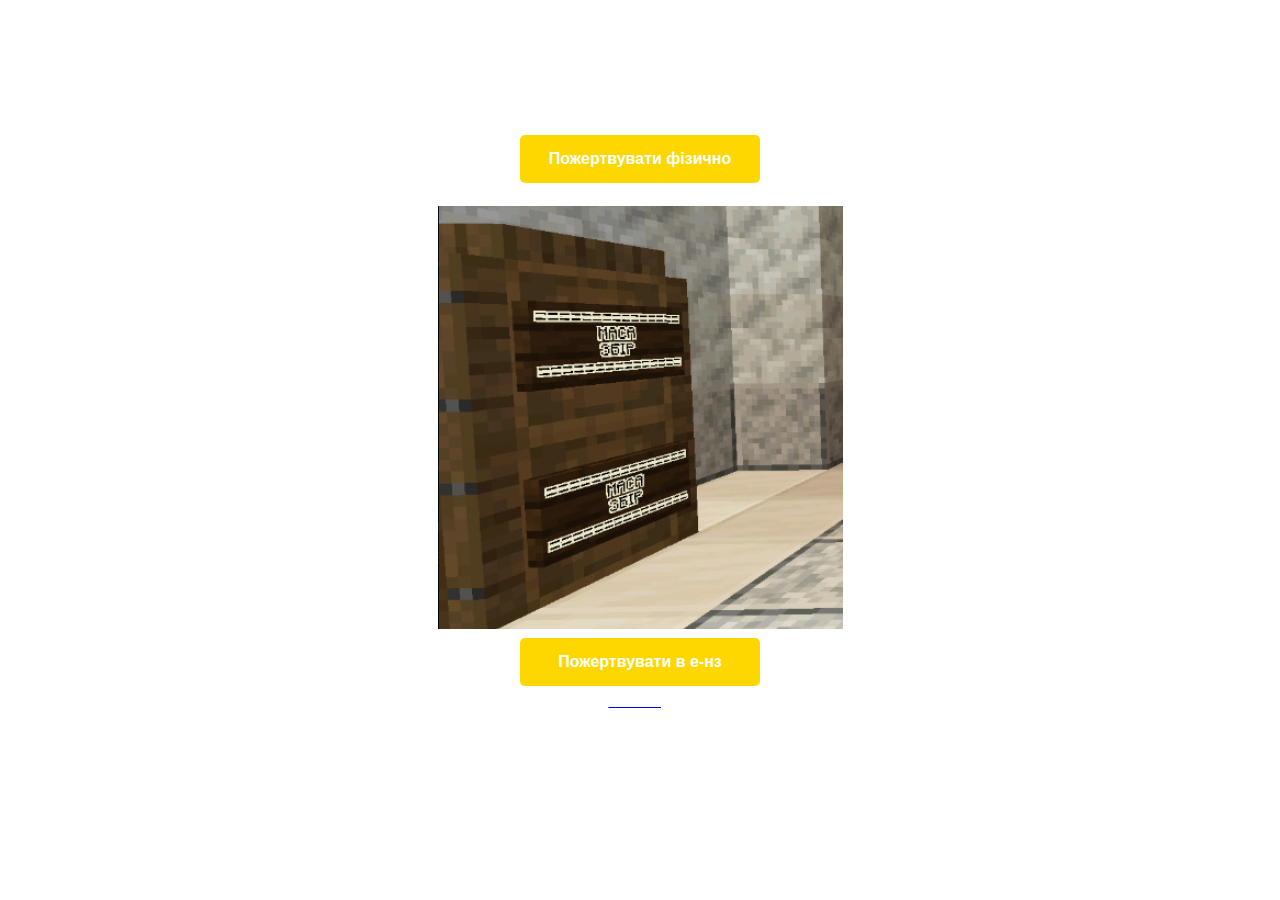
<file: donate.html>
<!DOCTYPE html>
<html lang="uk">
<head>
    <meta charset="UTF-8">
    <meta name="viewport" content="width=device-width, initial-scale=1.0">
    <title>Пожертви</title>
     <link rel="stylesheet" href="style.css">
</head>
<body>

    <center><h1><font color="white">Підтримати проєкт</font></h1></center>

    <div class="donate-container">
        <a href="http://maps.igeln.xyz/borukva/#Borukva;flat;93,64,-96;6" class="donate-button" target="_blank">
            Пожертвувати фізично
        </a>
        <br>
        <img src="куди класти.png" alt="Куди класти">
    </div>

    <div class="donate-container">
        <a href="#" class="donate-button" id="donate-enz">
            Пожертвувати в е-нз
        </a>
    </div>

     <a href="index.html" class="back-button"><font color="white">⬅ Назад</a>

    <script src="script.js"></script>
</body>
</html>
</file>
<file: style.css>
/* Загальні стилі */
body {
    font-family: Arial, sans-serif;
    margin: 0;
    padding: 0;
    background-image: url('https://raw.githubusercontent.com/WitiaUA/MACA/main/images(1).jpg');
    background-repeat: repeat-y;
    background-position: top center;
    background-size: auto;
    background-attachment: fixed;
    text-align: center;
    display: flex;
    flex-direction: column;
    justify-content: flex-start;
    align-items: center;
    padding-top: 50px;
}

/* Заголовок */
.hear {
    display: flex;
    flex-direction: column;
    align-items: center;
    gap: 10px;
    color: white;
    justify-content: center;
    position: relative;
    margin-top: 0;
}

/* Логотип */
.hear img:first-of-type {
    display: block;
    margin-bottom: 10px;
}

/* Золото під прогресом */
.hear img:nth-of-type(2) {
    margin-top: 10px;
}

/* Контейнер шкали */
.container {
    display: flex;
    align-items: center;
    justify-content: center;
    gap: 20px;
    padding: 20px;
    flex-wrap: wrap;
}

/* Прогрес-бар */
.progress-container {
    position: relative;
    width: 80px;
    height: 800px;
    background-color: #ffffff;
    border-radius: 10px;
    border: 2px solid #ccc;
    overflow: visible;
    display: flex;
    flex-direction: column-reverse;
    align-items: center;
    margin-top: 20px;
}

/* Заповнення по контуру */
.progress-bar {
    position: absolute;
    bottom: 0;
    width: 100%;
    background: linear-gradient(to top, gold, #ffdf6b);
    height: 0;
    border-radius: 10px;
    box-shadow: 0 0 15px rgba(255, 215, 0, 0.8);
    transition: height 0.5s ease-out;
}

/* Мітки шкали */
.progress-labels {
    position: absolute;
    left: -50px;
    top: 0;
    height: 100%;
    display: flex;
    flex-direction: column;
    justify-content: space-between;
    align-items: flex-end;
    background-color: white;
    font-size: 14px;
    color: black;
}

/* Виділяємо 0 */
.progress-labels div:nth-last-child(1) {
    color: #fff;
    font-weight: bold;
    background-color: #333;
    padding: 3px 6px;
    border-radius: 5px;
    box-shadow: 0 0 10px rgba(255, 255, 255, 0.8);
}

/* Додавання рисочок поруч із мітками */
.progress-labels div {
    display: flex;
    align-items: center;
    background-color: transparent;
}

.progress-labels div::after {
    content: "";
    display: block;
    width: 10px;
    height: 2px;
    background-color: black;
    margin-left: 5px;
}

/* Кнопки по центру шкали */
.actions {
    display: flex;
    flex-direction: column;
    gap: 15px;
    margin-left: 20px;
    justify-content: center;
    height: 800px; /* Підганяємо по висоті шкали */
}

/* Стилі кнопок */
.donate-button, .telegram-button {
    display: block;
    padding: 15px 20px;
    text-align: center;
    font-size: 16px;
    font-weight: bold;
    text-decoration: none;
    color: white;
    border-radius: 5px;
    width: 200px;
    margin: 5px auto;
}

.donate-button {
    background-color: gold;
}

.telegram-button {
    background-color: #0088cc;
}

/* Список нагород */
.rewards-container {
    margin-top: 30px;
    text-align: center;
    color: white;
}

.rewards-container h2 {
    margin-bottom: 10px;
}

/* Список винагород */
#rewards-list {
    list-style: none;
    padding: 0;
    color: white;
}

#rewards-list li {
    text-align: center;
    margin-top: 15px;
    padding: 0;
    text-shadow: 0px 0px 0px #333333, 1px 1px 0px rgba(0, 0, 0, 0.15);
    color: #FFFFFF;
    list-style-type: none;
}

/* Виконані винагороди */
.received {
    color: gold !important;
    font-weight: bold;
    text-shadow: 0px 0px 10px gold;
    padding: 5px;
    border-radius: 5px;
}
</file>
